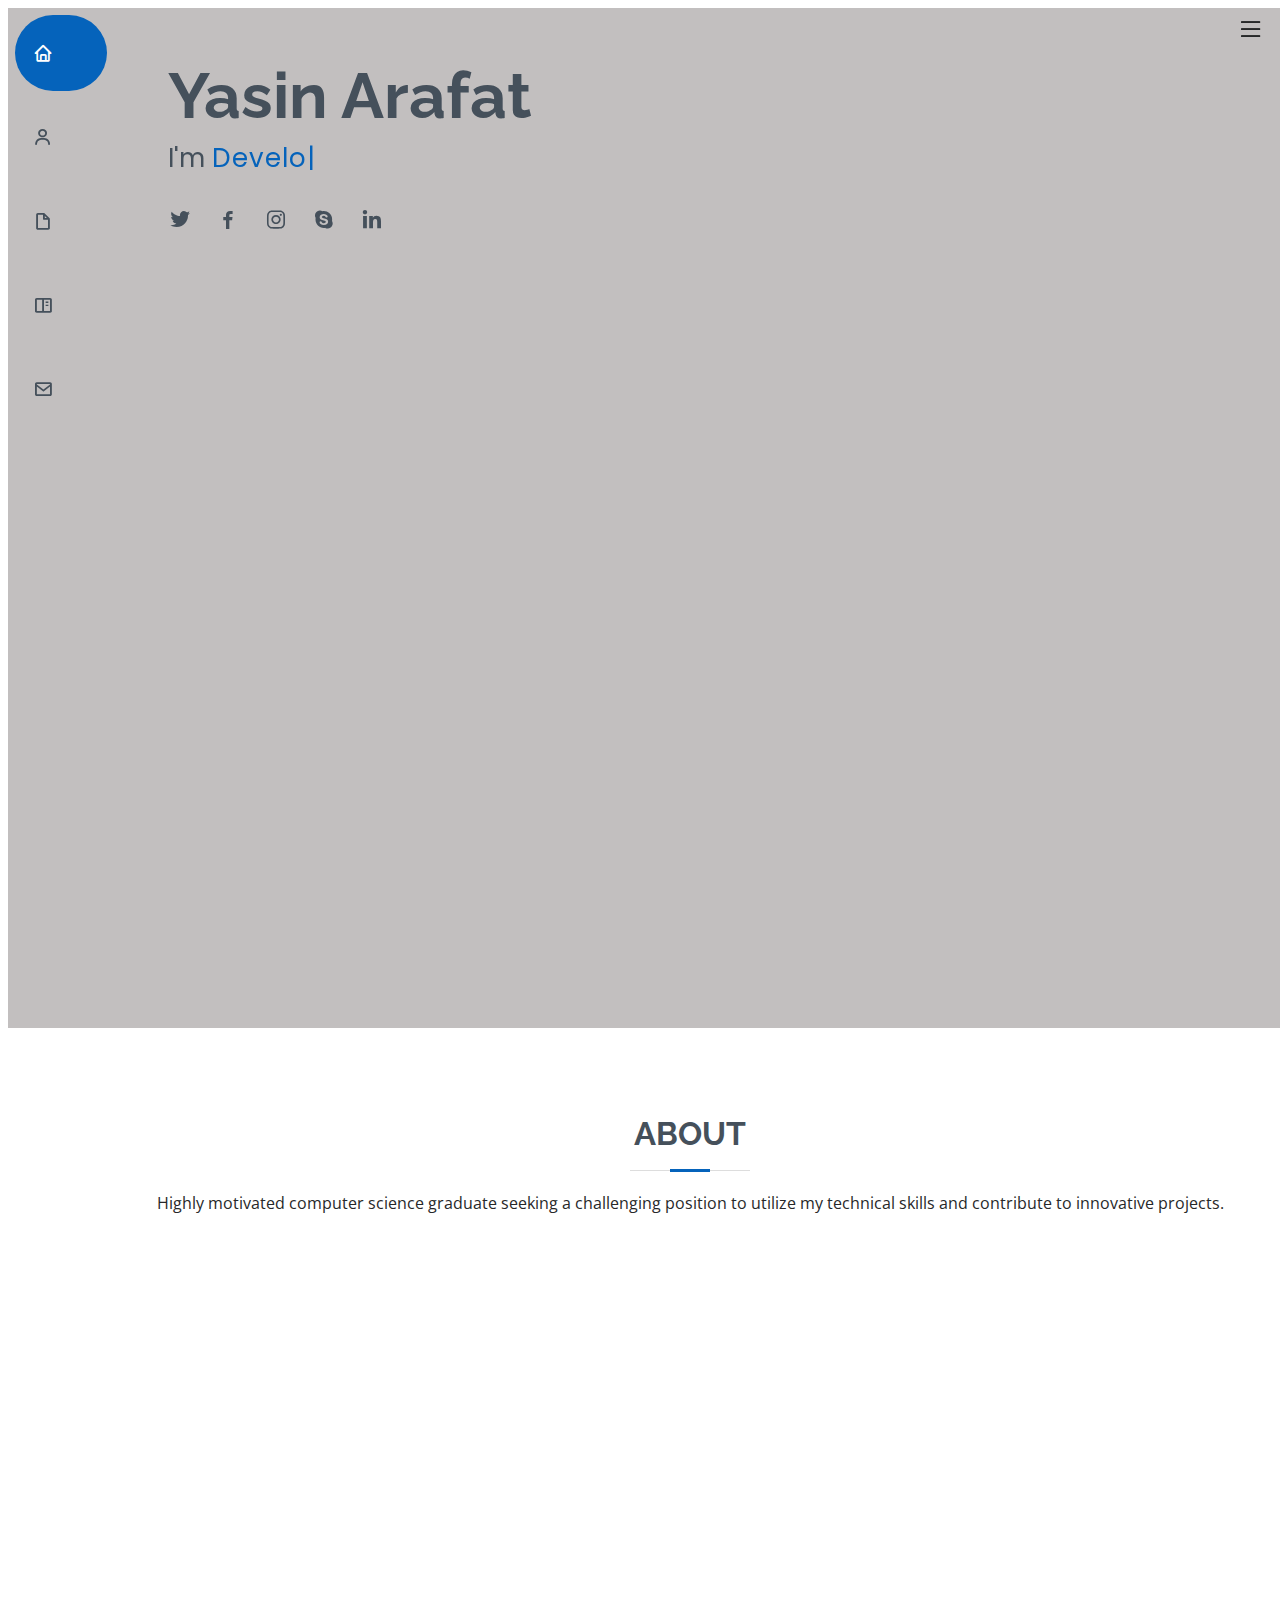
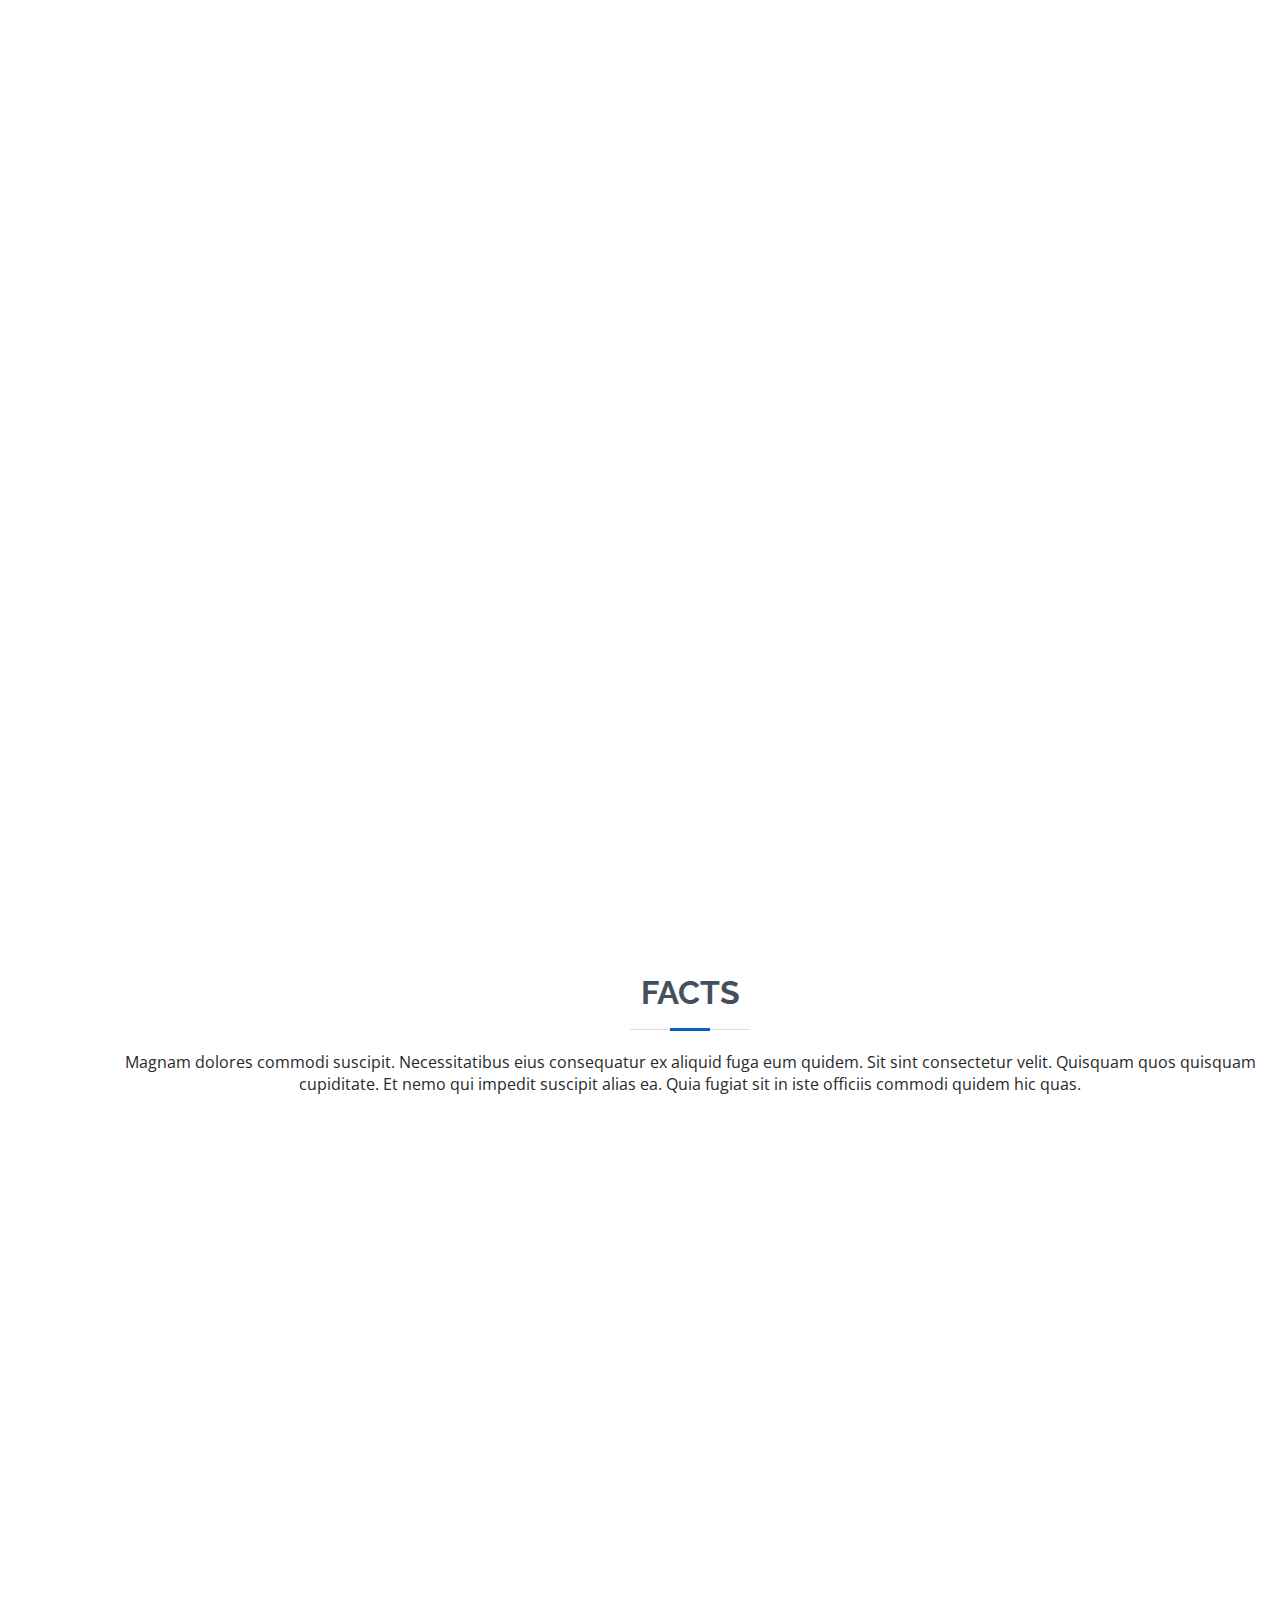
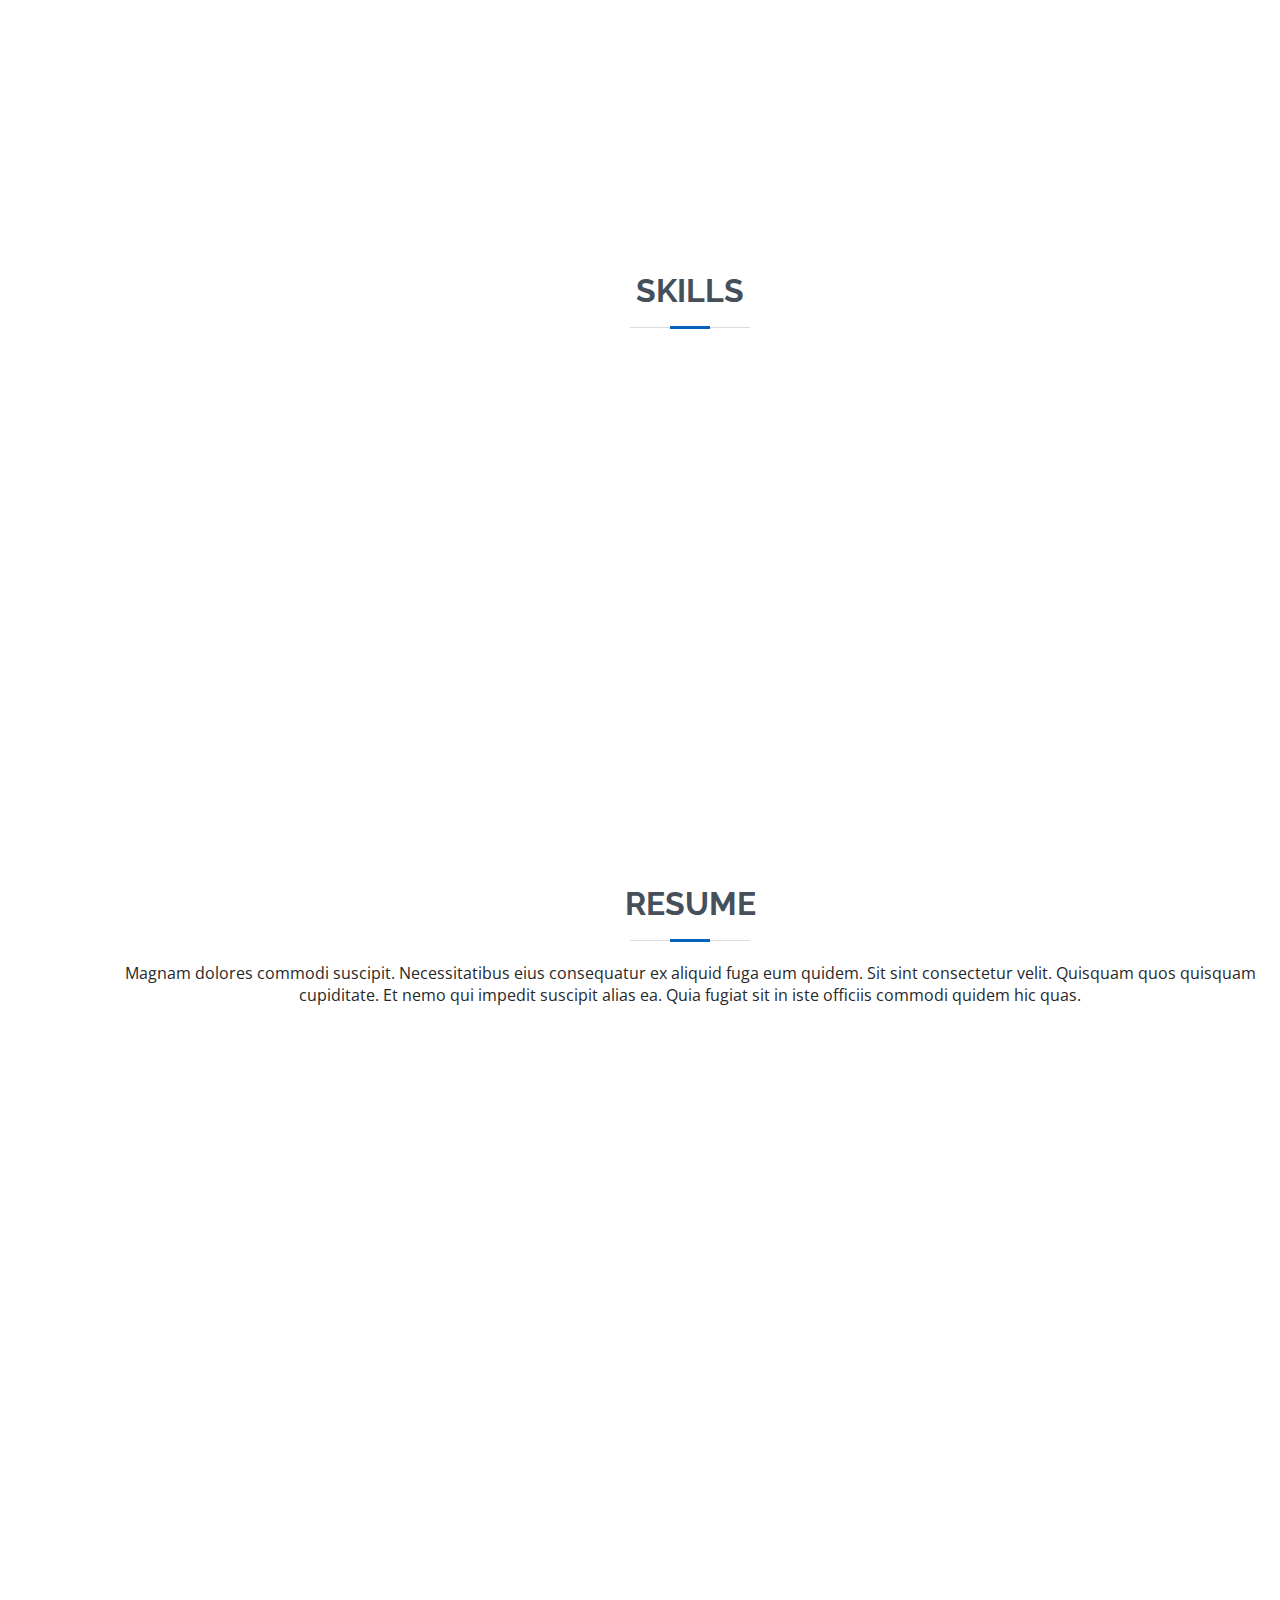
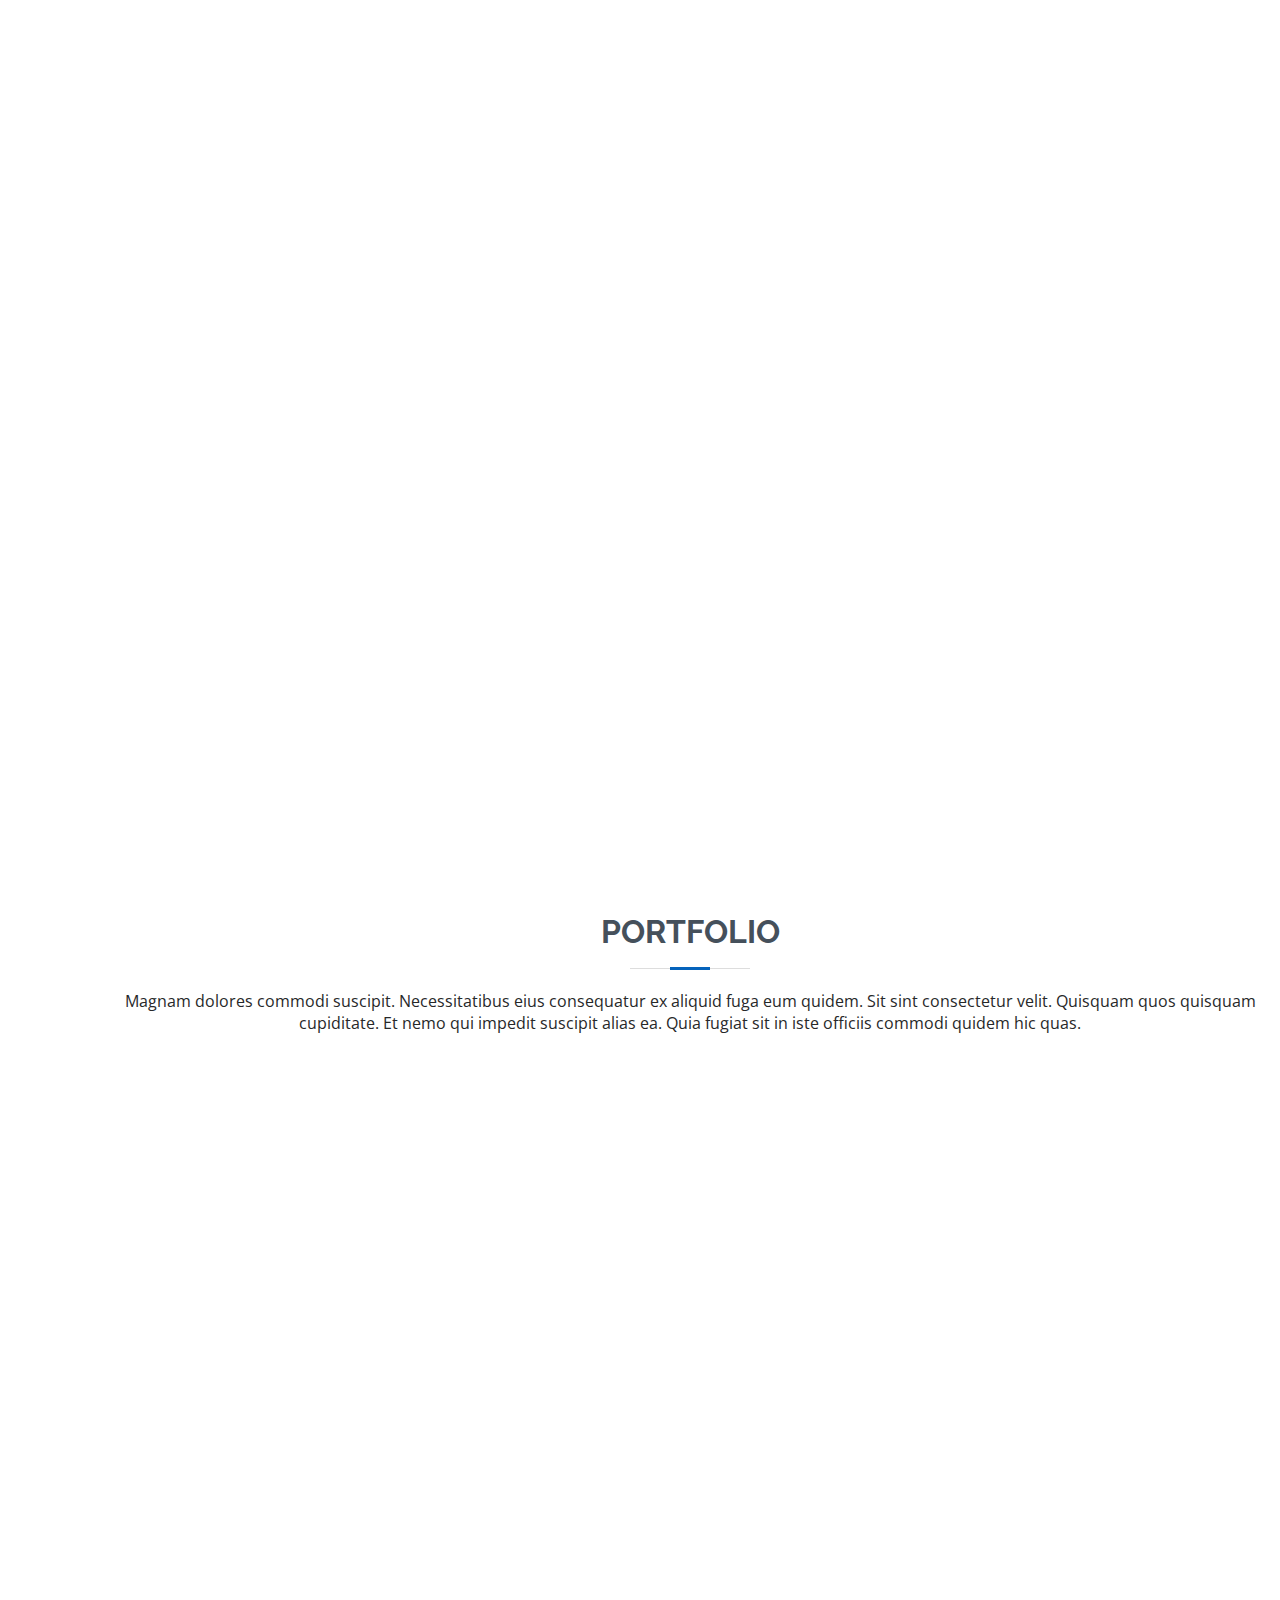
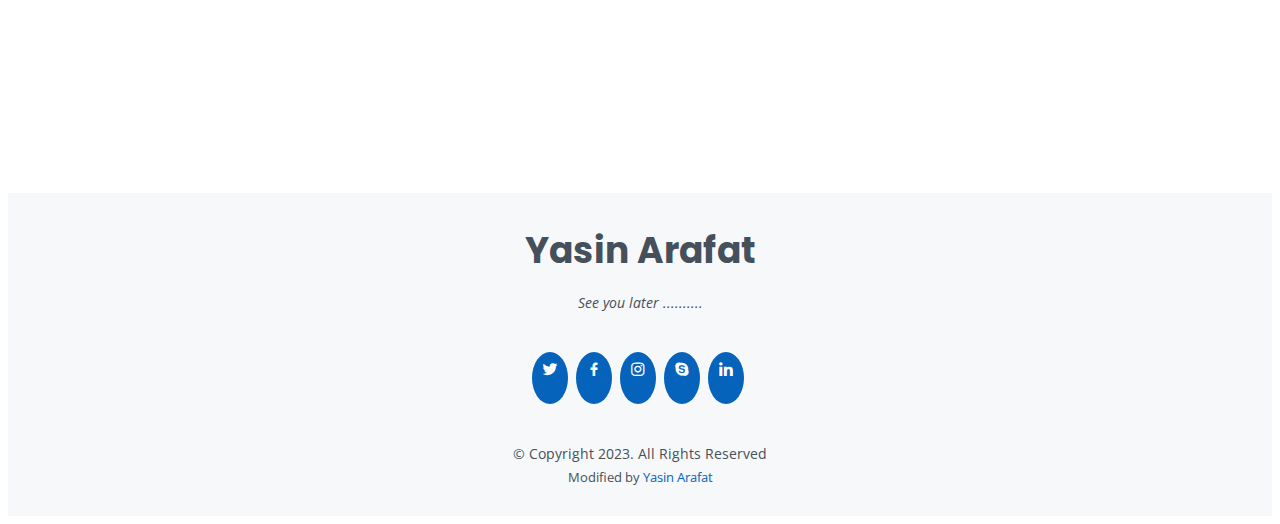
<file: yasin2.html>
<!doctype html>
<html lang="en">

<head>
  <meta charset="utf-8">
  <meta name="viewport" content="width=device-width, initial-scale=1">
  <title>Resume</title>
  <link href="https://cdn.jsdelivr.net/npm/bootstrap@5.3.0/dist/css/bootstrap.min.css" rel="stylesheet"
    integrity="sha384-9ndCyUaIbzAi2FUVXJi0CjmCapSmO7SnpJef0486qhLnuZ2cdeRhO02iuK6FUUVM" crossorigin="anonymous">
  <!-- Favicons -->
  <link href="assets/img/apple-touch-icon.png" rel="apple-touch-icon">

  <!-- Google Fonts -->
  <link
    href="https://fonts.googleapis.com/css?family=Open+Sans:300,300i,400,400i,600,600i,700,700i|Raleway:300,300i,400,400i,500,500i,600,600i,700,700i|Poppins:300,300i,400,400i,500,500i,600,600i,700,700i"
    rel="stylesheet">
  <!-- Vendor CSS Files -->
  <link href="assets/vendor/aos/aos.css" rel="stylesheet">
  <link href="assets/vendor/boxicons/css/boxicons.min.css" rel="stylesheet">
  <link href="assets/vendor/glightbox/css/glightbox.min.css" rel="stylesheet">
  <link href="assets/vendor/swiper/swiper-bundle.min.css" rel="stylesheet">
  <link rel="stylesheet" href="https://cdn.jsdelivr.net/npm/bootstrap-icons@1.10.5/font/bootstrap-icons.css">

  <!-- Template Main CSS File -->
  <link href="assets/css/style.css" rel="stylesheet">
</head>

<body>
  <!-- ======= Mobile nav toggle button ======= -->
  <i class="bi bi-list mobile-nav-toggle d-xl-none"></i>

  <!-- ======= Header ======= -->
  <!-- ======= Mobile nav toggle button ======= -->
  <!-- <button type="button" class="mobile-nav-toggle d-xl-none"><i class="bi bi-list mobile-nav-toggle"></i></button> -->
  <i class="bi bi-list mobile-nav-toggle d-lg-none"></i>
  <!-- ======= Header ======= -->
  <header id="header" class="d-flex flex-column justify-content-center">

    <nav id="navbar" class="navbar nav-menu">
      <ul>
        <li><a href="#hero" class="nav-link scrollto active"><i class="bx bx-home"></i> <span>Home</span></a></li>
        <li><a href="#about" class="nav-link scrollto"><i class="bx bx-user"></i> <span>About</span></a></li>
        <li><a href="#resume" class="nav-link scrollto"><i class="bx bx-file-blank"></i> <span>Resume</span></a></li>
        <li><a href="#portfolio" class="nav-link scrollto"><i class="bx bx-book-content"></i> <span>Portfolio</span></a>
        </li>
        <li><a href="#contact" class="nav-link scrollto"><i class="bx bx-envelope"></i> <span>Contact</span></a></li>
      </ul>
    </nav><!-- .nav-menu -->

  </header><!-- End Header -->

  <!-- ======= Hero Section ======= -->
  <section id="hero" class="d-flex flex-column justify-content-center align-items-center">
    <div class="container" data-aos="zoom-in">
      <h1>Yasin Arafat</h1>
      <p>I'm <span class="typed" data-typed-items="Developer, Software Engineer, Freelancer"></span></p>
      <div class="social-links">
        <a href="#" class="twitter"><i class="bx bxl-twitter"></i></a>
        <a href="#" class="facebook"><i class="bx bxl-facebook"></i></a>
        <a href="#" class="instagram"><i class="bx bxl-instagram"></i></a>
        <a href="#" class="google-plus"><i class="bx bxl-skype"></i></a>
        <a href="#" class="linkedin"><i class="bx bxl-linkedin"></i></a>
      </div>
    </div>
  </section><!-- End Hero -->

  <main id="main">

    <!-- ======= About Section ======= -->
    <section id="about" class="about">
      <div class="container">

        <div class="section-title">
          <h2>About</h2>
          <p>Highly motivated computer science graduate seeking a challenging position to utilize my technical skills
            and contribute to innovative projects.</p>
        </div>

        <div class="row">
          <div class="col-lg-4" data-aos="fade-right">
            <img src="assets/img/profile-img.jpg" class="img-fluid" alt="">
          </div>
          <div class="col-lg-8 pt-4 pt-lg-0 content" data-aos="fade-left">
            <h3>Computer Science Engineer.</h3>
            <p class="fst-italic">
              During my time as a computer science student at University, I acquired a broad range of technical skills
              and gained a deep understanding of fundamental concepts in programming, algorithms, and software
              development. My coursework exposed me to various programming languages, databases, and software tools,
              enabling me to develop well-rounded expertise in the field.
            </p>
            <div class="row">
              <div class="col-lg-6">
                <ul>
                  <li><i class="bi bi-chevron-right"></i> <strong>Birthday:</strong> <span>1 March 1996</span></li>
                  <li><i class="bi bi-chevron-right"></i> <strong>Website:</strong> <span>www.example.com</span></li>
                  <li><i class="bi bi-chevron-right"></i> <strong>Phone:</strong> <span>+49 176322 81719</span></li>
                  <li><i class="bi bi-chevron-right"></i> <strong>City:</strong> <span>Vettersstrasse 72, Chemnitz,
                      Germany</span></li>
                </ul>
              </div>
              <div class="col-lg-6">
                <ul>
                  <li><i class="bi bi-chevron-right"></i> <strong>Age:</strong> <span id="my-age">27</span></li>
                  <li><i class="bi bi-chevron-right"></i> <strong>Degree:</strong> <span>Master in Automotive Software
                      Engineering</span></li>
                  <li><i class="bi bi-chevron-right"></i> <strong>Email:</strong>
                    <span>yasinarafat.de@gmail.com</span>
                  </li>
                  <li><i class="bi bi-chevron-right"></i> <strong>Freelance:</strong> <span>Available</span></li>
                </ul>
              </div>
            </div>
            <p>
              My passion for learning and staying updated with the latest advancements in computer science has driven me
              to actively engage in self-directed learning and take on personal projects. I am constantly seeking
              opportunities to expand my skill set, exploring emerging technologies such as machine learning and
              artificial intelligence, and applying them to real-world problems. I am a firm believer in the power of
              continuous learning and adaptability in the fast-paced field of technology.
            </p>
          </div>
        </div>

      </div>
    </section><!-- End About Section -->

    <!-- ======= Facts Section ======= -->
    <section id="facts" class="facts">
      <div class="container">

        <div class="section-title">
          <h2>Facts</h2>
          <p>Magnam dolores commodi suscipit. Necessitatibus eius consequatur ex aliquid fuga eum quidem. Sit sint
            consectetur velit. Quisquam quos quisquam cupiditate. Et nemo qui impedit suscipit alias ea. Quia fugiat sit
            in iste officiis commodi quidem hic quas.</p>
        </div>

        <div class="row no-gutters">

          <div class="col-lg-3 col-md-6 d-md-flex align-items-md-stretch" data-aos="fade-up">
            <div class="count-box">
              <i class="bi bi-emoji-smile"></i>
              <span data-purecounter-start="0" data-purecounter-end="232" data-purecounter-duration="1"
                class="purecounter"></span>
              <p><strong>Happy Clients</strong> consequuntur quae</p>
            </div>
          </div>

          <div class="col-lg-3 col-md-6 d-md-flex align-items-md-stretch" data-aos="fade-up" data-aos-delay="100">
            <div class="count-box">
              <i class="bi bi-journal-richtext"></i>
              <span data-purecounter-start="0" data-purecounter-end="521" data-purecounter-duration="1"
                class="purecounter"></span>
              <p><strong>Projects</strong> adipisci atque cum quia aut</p>
            </div>
          </div>

          <div class="col-lg-3 col-md-6 d-md-flex align-items-md-stretch" data-aos="fade-up" data-aos-delay="200">
            <div class="count-box">
              <i class="bi bi-headset"></i>
              <span data-purecounter-start="0" data-purecounter-end="1453" data-purecounter-duration="1"
                class="purecounter"></span>
              <p><strong>Hours Of Support</strong> aut commodi quaerat</p>
            </div>
          </div>

          <div class="col-lg-3 col-md-6 d-md-flex align-items-md-stretch" data-aos="fade-up" data-aos-delay="300">
            <div class="count-box">
              <i class="bi bi-people"></i>
              <span data-purecounter-start="0" data-purecounter-end="32" data-purecounter-duration="1"
                class="purecounter"></span>
              <p><strong>Hard Workers</strong> rerum asperiores dolor</p>
            </div>
          </div>

        </div>

      </div>
    </section><!-- End Facts Section -->

    <!-- ======= Skills Section ======= -->
    <section id="skills" class="skills section-bg">
      <div class="container">

        <div class="section-title">
          <h2>Skills</h2>
          <p></p>
        </div>

        <div class="row skills-content">

          <div class="col-lg-6" data-aos="fade-up">

            <div class="progress">
              <span class="skill">HTML <i class="val">100%</i></span>
              <div class="progress-bar-wrap">
                <div class="progress-bar" role="progressbar" aria-valuenow="100" aria-valuemin="0" aria-valuemax="100">
                </div>
              </div>
            </div>

            <div class="progress">
              <span class="skill">CSS <i class="val">90%</i></span>
              <div class="progress-bar-wrap">
                <div class="progress-bar" role="progressbar" aria-valuenow="90" aria-valuemin="0" aria-valuemax="100">
                </div>
              </div>
            </div>

            <div class="progress">
              <span class="skill">JavaScript <i class="val">75%</i></span>
              <div class="progress-bar-wrap">
                <div class="progress-bar" role="progressbar" aria-valuenow="75" aria-valuemin="0" aria-valuemax="100">
                </div>
              </div>
            </div>

          </div>

          <div class="col-lg-6" data-aos="fade-up" data-aos-delay="100">

            <div class="progress">
              <span class="skill">PHP <i class="val">80%</i></span>
              <div class="progress-bar-wrap">
                <div class="progress-bar" role="progressbar" aria-valuenow="80" aria-valuemin="0" aria-valuemax="100">
                </div>
              </div>
            </div>

            <div class="progress">
              <span class="skill">WordPress/CMS <i class="val">90%</i></span>
              <div class="progress-bar-wrap">
                <div class="progress-bar" role="progressbar" aria-valuenow="90" aria-valuemin="0" aria-valuemax="100">
                </div>
              </div>
            </div>

            <div class="progress">
              <span class="skill">Python <i class="val">55%</i></span>
              <div class="progress-bar-wrap">
                <div class="progress-bar" role="progressbar" aria-valuenow="55" aria-valuemin="0" aria-valuemax="100">
                </div>
              </div>
            </div>

          </div>

        </div>

      </div>
    </section><!-- End Skills Section -->

    <!-- ======= Resume Section ======= -->
    <section id="resume" class="resume">
      <div class="container">

        <div class="section-title">
          <h2>Resume</h2>
          <p>Magnam dolores commodi suscipit. Necessitatibus eius consequatur ex aliquid fuga eum quidem. Sit sint
            consectetur velit. Quisquam quos quisquam cupiditate. Et nemo qui impedit suscipit alias ea. Quia fugiat sit
            in iste officiis commodi quidem hic quas.</p>
        </div>

        <div class="row">
          <div class="col-lg-6" data-aos="fade-up">
            <h3 class="resume-title">Sumary</h3>
            <div class="resume-item pb-0">
              <h4>Yasin Arafat</h4>
              <p><em>Innovative and deadline-driven Graphic Designer with 3+ years of experience designing and
                  developing user-centered digital/print marketing material from initial concept to final, polished
                  deliverable.</em></p>
              <ul>
                <p> <i class="bi bi-house-door-fill"></i> Vetterstrasse 72, Chemnitz, Germany </p>
                <p> <i class="bi bi-phone-fill"></i> Phone: +4917632281719 </p>
                <p> <i class='bi bi-envelope-fill'></i> Email: mdyasinarafat3@gmail.com </p>
              </ul>
            </div>

            <h3 class="resume-title">Education</h3>
            <div class="resume-item">
              <h4>MSc. Automotive Software Engineering</h4>
              <h5>2019 - continue</h5>
              <p><em>Technische Universität Chemnitz</em></p>
              <h6>Courses</h6>
              <p>-Automotive Software Engineering</p>
              <p>-Formal Specification & Verification</p>
              <p>-Advanced Management of Databases</p>
              <p>-Software Service Engineering</p>
              <p>-Image Understanding</p>
              <p>-Software Platforms for Automotive Systems and so on</p>
            </div>
            <div class="resume-item">
              <h4>Bachelor of Computer Science &amp; Engineering</h4>
              <h5>2014 - 2018</h5>
              <p><em>Daffodil International University</em></p>
              <h6>Courses</h6>
              <p>-Computer Fundamentals</p>
              <p>-Computer Architecture</p>
              <p>-Problem Solving</p>
              <p>-Computer Graphics</p>
              <p>-Algorithm</p>
              <p>-Discrate Mathematics and so on </p>
            </div>
            <div class="resume-item">
              <h4>College</h4>
              <h5>2011 - 2013</h5>
              <p><em>Bir Shrestha Munshi Abdur Rouf Public College</em></p>

            </div>
            <div class="resume-item">
              <h4>School</h4>
              <h5>2009 - 2011</h5>
              <p><em>Motijeel Model High School</em></p>

            </div>
          </div>
          <div class="col-lg-6" data-aos="fade-up" data-aos-delay="100">
            <h3 class="resume-title">Professional Experience</h3>
            <div class="resume-item">
              <h4>Website Developer</h4>
              <h5>03/2018 - 08/2018</h5>
              <p><em>Alpha Broadway LTd, Dhaka, Bangladesh </em></p>
              <ul>
                <li>Developing websites</li>
                <li>Maintain webservices </li>
                <li>Troubleshooting</li>
              </ul>
            </div>
            <div class="resume-item">
              <h4>Computer Programmer</h4>
              <h5>10/2018 - 10/2019</h5>
              <p><em>Two point two IT & Co., Dhaka, Bangladesh</em></p>
              <ul>
                <li>Developing full stack websites</li>
                <li>WordPress</li>
                <li>Website servicing & take care</li>
                <li>Developing apps & software</li>
              </ul>
            </div>
            <h3 class="resume-title">My Projects</h3>
            <div class="resume-item">
              <h4>Pizza manager</h4>
              <h5>10/2020 - 02/2021</h5>
            </div>
            <div class="resume-item">
              <h4>Automated Speech Recognition in Bangla (ASRB)</h4>
              <h5>06/2017 - 12/2017</h5>
            </div>
            <h3 class="resume-title">My Papers</h3>
            <div class="resume-item">
              <h4><a
                  href="https://www.academia.edu/104446801/Minimizing_the_cost_of_water_in_fuel_sensor_by_using_time_domain_reflectometry_based_system">Minimizing
                  the cost of water in fuel sensor by using
                  time-domain reflectometry based system</a></h4>
              <h5>06/2020</h5>
            </div>
            <div class="resume-item">
              <h4><a href="https://www.academia.edu/104446867/Yasin_arafat">Depth Estimation from Stereo Camera Based on
                  Convolutional Neural Network</a></h4>
              <h5>03/2022</h5>
            </div>
          </div>
        </div>

      </div>
    </section><!-- End Resume Section -->

    <!-- ======= Portfolio Section ======= -->
    <section id="portfolio" class="portfolio section-bg">
      <div class="container">

        <div class="section-title">
          <h2>Portfolio</h2>
          <p>Magnam dolores commodi suscipit. Necessitatibus eius consequatur ex aliquid fuga eum quidem. Sit sint
            consectetur velit. Quisquam quos quisquam cupiditate. Et nemo qui impedit suscipit alias ea. Quia fugiat sit
            in iste officiis commodi quidem hic quas.</p>
        </div>

        <div class="row" data-aos="fade-up">
          <div class="col-lg-12 d-flex justify-content-center">
            <ul id="portfolio-flters">
              <li data-filter="*" class="filter-active">All</li>
              <li data-filter=".filter-app">App</li>
              <li data-filter=".filter-card">Card</li>
              <li data-filter=".filter-web">Web</li>
            </ul>
          </div>
        </div>

        <div class="row portfolio-container" data-aos="fade-up" data-aos-delay="100">

          <div class="col-lg-4 col-md-6 portfolio-item filter-app">
            <div class="portfolio-wrap">
              <img src="assets/img/portfolio/portfolio-1.jpg" class="img-fluid" alt="">
              <div class="portfolio-links">
                <a href="assets/img/portfolio/portfolio-1.jpg" data-gallery="portfolioGallery"
                  class="portfolio-lightbox" title="App 1"><i class="bx bx-plus"></i></a>
                <a href="portfolio-details.html" title="More Details"><i class="bx bx-link"></i></a>
              </div>
            </div>
          </div>

          <div class="col-lg-4 col-md-6 portfolio-item filter-web">
            <div class="portfolio-wrap">
              <img src="assets/img/portfolio/portfolio-2.jpg" class="img-fluid" alt="">
              <div class="portfolio-links">
                <a href="assets/img/portfolio/portfolio-2.jpg" data-gallery="portfolioGallery"
                  class="portfolio-lightbox" title="Web 3"><i class="bx bx-plus"></i></a>
                <a href="portfolio-details.html" title="More Details"><i class="bx bx-link"></i></a>
              </div>
            </div>
          </div>

          <div class="col-lg-4 col-md-6 portfolio-item filter-app">
            <div class="portfolio-wrap">
              <img src="assets/img/portfolio/portfolio-3.jpg" class="img-fluid" alt="">
              <div class="portfolio-links">
                <a href="assets/img/portfolio/portfolio-3.jpg" data-gallery="portfolioGallery"
                  class="portfolio-lightbox" title="App 2"><i class="bx bx-plus"></i></a>
                <a href="portfolio-details.html" title="More Details"><i class="bx bx-link"></i></a>
              </div>
            </div>
          </div>

          <div class="col-lg-4 col-md-6 portfolio-item filter-card">
            <div class="portfolio-wrap">
              <img src="assets/img/portfolio/portfolio-4.jpg" class="img-fluid" alt="">
              <div class="portfolio-links">
                <a href="assets/img/portfolio/portfolio-4.jpg" data-gallery="portfolioGallery"
                  class="portfolio-lightbox" title="Card 2"><i class="bx bx-plus"></i></a>
                <a href="portfolio-details.html" title="More Details"><i class="bx bx-link"></i></a>
              </div>
            </div>
          </div>

          <div class="col-lg-4 col-md-6 portfolio-item filter-web">
            <div class="portfolio-wrap">
              <img src="assets/img/portfolio/portfolio-5.jpg" class="img-fluid" alt="">
              <div class="portfolio-links">
                <a href="assets/img/portfolio/portfolio-5.jpg" data-gallery="portfolioGallery"
                  class="portfolio-lightbox" title="Web 2"><i class="bx bx-plus"></i></a>
                <a href="portfolio-details.html" title="More Details"><i class="bx bx-link"></i></a>
              </div>
            </div>
          </div>

          <div class="col-lg-4 col-md-6 portfolio-item filter-app">
            <div class="portfolio-wrap">
              <img src="assets/img/portfolio/portfolio-6.jpg" class="img-fluid" alt="">
              <div class="portfolio-links">
                <a href="assets/img/portfolio/portfolio-6.jpg" data-gallery="portfolioGallery"
                  class="portfolio-lightbox" title="App 3"><i class="bx bx-plus"></i></a>
                <a href="portfolio-details.html" title="More Details"><i class="bx bx-link"></i></a>
              </div>
            </div>
          </div>

          <div class="col-lg-4 col-md-6 portfolio-item filter-card">
            <div class="portfolio-wrap">
              <img src="assets/img/portfolio/portfolio-7.jpg" class="img-fluid" alt="">
              <div class="portfolio-links">
                <a href="assets/img/portfolio/portfolio-7.jpg" data-gallery="portfolioGallery"
                  class="portfolio-lightbox" title="Card 1"><i class="bx bx-plus"></i></a>
                <a href="portfolio-details.html" title="More Details"><i class="bx bx-link"></i></a>
              </div>
            </div>
          </div>

          <div class="col-lg-4 col-md-6 portfolio-item filter-card">
            <div class="portfolio-wrap">
              <img src="assets/img/portfolio/portfolio-8.jpg" class="img-fluid" alt="">
              <div class="portfolio-links">
                <a href="assets/img/portfolio/portfolio-8.jpg" data-gallery="portfolioGallery"
                  class="portfolio-lightbox" title="Card 3"><i class="bx bx-plus"></i></a>
                <a href="portfolio-details.html" title="More Details"><i class="bx bx-link"></i></a>
              </div>
            </div>
          </div>

          <div class="col-lg-4 col-md-6 portfolio-item filter-web">
            <div class="portfolio-wrap">
              <img src="assets/img/portfolio/portfolio-9.jpg" class="img-fluid" alt="">
              <div class="portfolio-links">
                <a href="assets/img/portfolio/portfolio-9.jpg" data-gallery="portfolioGallery"
                  class="portfolio-lightbox" title="Web 3"><i class="bx bx-plus"></i></a>
                <a href="portfolio-details.html" title="More Details"><i class="bx bx-link"></i></a>
              </div>
            </div>
          </div>

        </div>

      </div>
    </section><!-- End Portfolio Section -->
    <!-- ======= Contact Section ======= -->
    <section id="contact" class="contact">
      <div class="container">

        <div class="section-title">
          <h2>Contact</h2>
        </div>

        <div class="row" data-aos="fade-in">

          <div class="col-lg-5 d-flex align-items-stretch">
            <div class="info">
              <div class="address">
                <i class="bi bi-geo-alt"></i>
                <h4>Location:</h4>
                <p>Vettersstrasse 72, Chemnitz, Germany</p>
              </div>

              <div class="email">
                <i class="bi bi-envelope"></i>
                <h4>Email:</h4>
                <p>yasinarafat.de@gmail.com</p>
              </div>

              <div class="phone">
                <i class="bi bi-phone"></i>
                <h4>Call:</h4>
                <p>+49 176322 81719</p>
              </div>


            </div>

          </div>

          <div class="col-lg-7 mt-5 mt-lg-0 d-flex align-items-stretch">
            <form action="forms/contact.php" method="post" role="form" class="php-email-form">
              <div class="row">
                <div class="form-group col-md-6">
                  <label for="name">Your Name</label>
                  <input type="text" name="name" class="form-control" id="name" required>
                </div>
                <div class="form-group col-md-6">
                  <label for="name">Your Email</label>
                  <input type="email" class="form-control" name="email" id="email" required>
                </div>
              </div>
              <div class="form-group">
                <label for="name">Subject</label>
                <input type="text" class="form-control" name="subject" id="subject" required>
              </div>
              <div class="form-group">
                <label for="name">Message</label>
                <textarea class="form-control" name="message" rows="10" required></textarea>
              </div>
              <div class="my-3">
                <div class="loading">Loading</div>
                <div class="error-message"></div>
                <div class="sent-message">Your message has been sent. Thank you!</div>
              </div>
              <div class="text-center"><button type="submit">Send Message</button></div>
            </form>
          </div>

        </div>

      </div>
    </section><!-- End Contact Section -->

  </main><!-- End #main -->
  <!-- ======= Footer ======= -->
  <footer id="footer">
    <div class="container">
      <h3>Yasin Arafat</h3>
      <p>See you later ..........</p>
      <div class="social-links">
        <a href="#" class="twitter"><i class="bx bxl-twitter"></i></a>
        <a href="#" class="facebook"><i class="bx bxl-facebook"></i></a>
        <a href="#" class="instagram"><i class="bx bxl-instagram"></i></a>
        <a href="#" class="google-plus"><i class="bx bxl-skype"></i></a>
        <a href="#" class="linkedin"><i class="bx bxl-linkedin"></i></a>
      </div>
      <div class="copyright">
        &copy; Copyright 2023. All Rights Reserved
      </div>
      <div class="credits">
        Modified by <a href="https://arafatthegoldenboy.github.io/CV/yasin2.html#">Yasin Arafat</a>
      </div>
    </div>
  </footer><!-- End Footer -->

  <a href="#" class="back-to-top d-flex align-items-center justify-content-center"><i
      class="bi bi-arrow-up-short"></i></a>
  <script src="https://cdn.jsdelivr.net/npm/bootstrap@5.3.0/dist/js/bootstrap.bundle.min.js"
    integrity="sha384-geWF76RCwLtnZ8qwWowPQNguL3RmwHVBC9FhGdlKrxdiJJigb/j/68SIy3Te4Bkz"
    crossorigin="anonymous"></script>
  <!-- Vendor JS Files -->

  <script src="assets/vendor/purecounter/purecounter_vanilla.js"></script>
  <script src="assets/vendor/aos/aos.js"></script>

  <script src="assets/vendor/glightbox/js/glightbox.min.js"></script>
  <script src="assets/vendor/isotope-layout/isotope.pkgd.min.js"></script>
  <script src="assets/vendor/swiper/swiper-bundle.min.js"></script>
  <script src="assets/vendor/typed.js/typed.umd.js"></script>
  <script src="assets/vendor/waypoints/noframework.waypoints.js"></script>
  <script src="assets/vendor/php-email-form/validate.js"></script>

  <!-- Template Main JS File -->
  <script src="assets/js/main.js"></script>
</body>

</html>
</file>
<file: assets/css/style.css>
body {
  font-family: "Open Sans", sans-serif;
  color: #272829;
}

a {
  color: #0563bb;
  text-decoration: none;
}

a:hover {
  color: #067ded;
  text-decoration: none;
}

h1,
h2,
h3,
h4,
h5,
h6 {
  font-family: "Raleway", sans-serif;
}

/*--------------------------------------------------------------
# Back to top button
--------------------------------------------------------------*/
.back-to-top {
  position: fixed;
  visibility: hidden;
  opacity: 0;
  right: 15px;
  bottom: 15px;
  z-index: 996;
  background: #0563bb;
  width: 40px;
  height: 40px;
  border-radius: 50px;
  transition: all 0.4s;
}

.back-to-top i {
  font-size: 28px;
  color: #fff;
  line-height: 0;
}

.back-to-top:hover {
  background: #0678e3;
  color: #fff;
}

.back-to-top.active {
  visibility: visible;
  opacity: 1;
}

/*--------------------------------------------------------------
# Preloader
--------------------------------------------------------------*/
#preloader {
  position: fixed;
  top: 0;
  left: 0;
  right: 0;
  bottom: 0;
  z-index: 9999;
  overflow: hidden;
  background: #fff;
}

#preloader:before {
  content: "";
  position: fixed;
  top: calc(50% - 30px);
  left: calc(50% - 30px);
  border: 6px solid #0563bb;
  border-top-color: #fff;
  border-bottom-color: #fff;
  border-radius: 50%;
  width: 60px;
  height: 60px;
  animation: animate-preloader 1s linear infinite;
}

@keyframes animate-preloader {
  0% {
    transform: rotate(0deg);
  }

  100% {
    transform: rotate(360deg);
  }
}

/*--------------------------------------------------------------
# Disable aos animation delay on mobile devices
--------------------------------------------------------------*/
@media screen and (max-width: 768px) {
  [data-aos-delay] {
    transition-delay: 0 !important;
  }
}

/*--------------------------------------------------------------
# Header
--------------------------------------------------------------*/
#header {
  position: fixed;
  top: 0;
  left: 0;
  bottom: 0;
  z-index: 9997;
  transition: all 0.5s;
  padding: 15px;
  overflow-y: auto;
}

@media (max-width: 991px) {
  #header {
    width: 300px;
    background: #fff;
    border-right: 1px solid #e6e9ec;
    left: -300px;
  }
}

@media (min-width: 991px) {
  #main {
    margin-left: 100px;
  }
}

/*--------------------------------------------------------------
# Navigation Menu
--------------------------------------------------------------*/
/**
* Desktop Navigation 
*/
.nav-menu {
  padding: 0;
  display: block;
}

.nav-menu * {
  margin: 0;
  padding: 0;
  list-style: none;
}

.nav-menu>ul>li {
  position: relative;
  white-space: nowrap;
}

.nav-menu a,
.nav-menu a:focus {
  display: flex;
  align-items: center;
  color: #45505b;
  padding: 10px 18px;
  margin-bottom: 8px;
  transition: 0.3s;
  font-size: 15px;
  border-radius: 50px;
  background: #f2f3f500;
  height: 56px;
  width: 100%;
  overflow: hidden;
  transition: 0.3s;
}

.nav-menu a i,
.nav-menu a:focus i {
  font-size: 20px;
}

.nav-menu a span,
.nav-menu a:focus span {
  padding: 0 5px 0 7px;
  color: #45505b;
}

@media (min-width: 992px) {

  .nav-menu a,
  .nav-menu a:focus {
    width: 56px;
  }

  .nav-menu a span,
  .nav-menu a:focus span {
    display: none;
    color: #fff;
  }
}

.nav-menu a:hover,
.nav-menu .active,
.nav-menu .active:focus,
.nav-menu li:hover>a {
  color: #fff;
  background: #0563bb;
}

.nav-menu a:hover span,
.nav-menu .active span,
.nav-menu .active:focus span,
.nav-menu li:hover>a span {
  color: #fff;
}

.nav-menu a:hover,
.nav-menu li:hover>a {
  width: 100%;
  color: #fff;
}

.nav-menu a:hover span,
.nav-menu li:hover>a span {
  display: block;
}

/**
* Mobile Navigation 
*/
.mobile-nav-toggle {
  position: fixed;
  right: 10px;
  top: 10px;
  z-index: 9998;
  border: 0;
  background: none;
  font-size: 28px;
  transition: all 0.4s;
  outline: none !important;
  line-height: 0;
  cursor: pointer;
  border-radius: 50px;
  padding: 5px;
}

.mobile-nav-toggle i {
  color: #45505b;
}

.mobile-nav-active {
  overflow: hidden;
}

.mobile-nav-active #header {
  left: 0;
}

.mobile-nav-active .mobile-nav-toggle {
  color: #fff;
  background-color: #0563bb;
}

/*--------------------------------------------------------------
# Hero Section
--------------------------------------------------------------*/
#hero {
  width: 100%;
  height: 100vh;
  background: url("https://i.imgur.com/2hDNYVr.jpg") top right no-repeat;
  background-size: cover;
  position: relative;
}

@media (min-width: 992px) {
  #hero {
    padding-left: 160px;
  }
}

#hero:before {
  content: "";
  background: rgba(128, 121, 121, 0.479);
  position: absolute;
  bottom: 0;
  top: 0;
  left: 0;
  right: 0;
}

#hero h1 {
  margin: 0;
  font-size: 64px;
  font-weight: 700;
  line-height: 56px;
  color: #45505b;
}

#hero p {
  color: #45505b;
  margin: 15px 0 0 0;
  font-size: 26px;
  font-family: "Poppins", sans-serif;
}

#hero p span {
  color: #0563bb;
  letter-spacing: 1px;
}

#hero .social-links {
  margin-top: 30px;
}

#hero .social-links a {
  font-size: 24px;
  display: inline-block;
  color: #45505b;
  line-height: 1;
  margin-right: 20px;
  transition: 0.3s;
}

#hero .social-links a:hover {
  color: #0563bb;
}

@media (max-width: 992px) {
  #hero {
    text-align: center;
  }

  #hero h1 {
    font-size: 32px;
    line-height: 36px;
  }

  #hero p {
    margin-top: 10px;
    font-size: 20px;
    line-height: 24px;
  }
}

/*--------------------------------------------------------------
# Sections General
--------------------------------------------------------------*/
section {
  padding: 60px 0;
  overflow: hidden;
}

.section-title {
  text-align: center;
  padding-bottom: 30px;
}

.section-title h2 {
  font-size: 32px;
  font-weight: bold;
  text-transform: uppercase;
  margin-bottom: 20px;
  padding-bottom: 20px;
  position: relative;
  color: #45505b;
}

.section-title h2::before {
  content: "";
  position: absolute;
  display: block;
  width: 120px;
  height: 1px;
  background: #ddd;
  bottom: 1px;
  left: calc(50% - 60px);
}

.section-title h2::after {
  content: "";
  position: absolute;
  display: block;
  width: 40px;
  height: 3px;
  background: #0563bb;
  bottom: 0;
  left: calc(50% - 20px);
}

.section-title p {
  margin-bottom: 0;
}

/*--------------------------------------------------------------
# About
--------------------------------------------------------------*/
.about .content h3 {
  font-weight: 700;
  font-size: 26px;
  color: #728394;
}

.about .content ul {
  list-style: none;
  padding: 0;
}

.about .content ul li {
  margin-bottom: 20px;
  display: flex;
  align-items: center;
}

.about .content ul strong {
  margin-right: 10px;
}

.about .content ul i {
  font-size: 16px;
  margin-right: 5px;
  color: #0563bb;
  line-height: 0;
}

.about .content p:last-child {
  margin-bottom: 0;
}

/*--------------------------------------------------------------
# Facts
--------------------------------------------------------------*/
.facts .count-box {
  padding: 30px 30px 25px 30px;
  margin-top: 30px;
  width: 100%;
  position: relative;
  text-align: center;
  background: #fff;
}

.facts .count-box i {
  position: absolute;
  top: -25px;
  left: 50%;
  transform: translateX(-50%);
  font-size: 24px;
  background: #0563bb;
  color: #fff;
  border-radius: 50px;
  display: inline-flex;
  align-items: center;
  justify-content: center;
  width: 48px;
  height: 48px;
}

.facts .count-box span {
  font-size: 36px;
  display: block;
  font-weight: 600;
  color: #011426;
}

.facts .count-box p {
  padding: 0;
  margin: 0;
  font-family: "Raleway", sans-serif;
  font-size: 14px;
}

/*--------------------------------------------------------------
# Akills
--------------------------------------------------------------*/
.skills .progress {
  height: 60px;
  display: block;
  background: none;
  border-radius: 0;
}

.skills .progress .skill {
  padding: 10px 0;
  margin: 0;
  text-transform: uppercase;
  display: block;
  font-weight: 600;
  font-family: "Poppins", sans-serif;
  color: #45505b;
}

.skills .progress .skill .val {
  float: right;
  font-style: normal;
}

.skills .progress-bar-wrap {
  background: #f2f3f5;
}

.skills .progress-bar {
  width: 1px;
  height: 10px;
  transition: 0.9s;
  background-color: #0563bb;
}

/*--------------------------------------------------------------
# Resume
--------------------------------------------------------------*/
.resume .resume-title {
  font-size: 26px;
  font-weight: 700;
  margin-top: 20px;
  margin-bottom: 20px;
  color: #45505b;
}

.resume .resume-item {
  padding: 0 0 20px 20px;
  margin-top: -2px;
  border-left: 2px solid #0563bb;
  position: relative;
}

.resume .resume-item h4 {
  line-height: 18px;
  font-size: 18px;
  font-weight: 600;
  text-transform: uppercase;
  font-family: "Poppins", sans-serif;
  color: #0563bb;
  margin-bottom: 10px;
}

.resume .resume-item h5 {
  font-size: 16px;
  background: #f7f8f9;
  padding: 5px 15px;
  display: inline-block;
  font-weight: 600;
  margin-bottom: 10px;
}

.resume .resume-item ul {
  padding-left: 20px;
}

.resume .resume-item ul li {
  padding-bottom: 10px;
}

.resume .resume-item:last-child {
  padding-bottom: 0;
}

.resume .resume-item::before {
  content: "";
  position: absolute;
  width: 16px;
  height: 16px;
  border-radius: 50px;
  left: -9px;
  top: 0;
  background: #fff;
  border: 2px solid #0563bb;
}

/*--------------------------------------------------------------
# Portfolio
--------------------------------------------------------------*/
.portfolio .portfolio-item {
  margin-bottom: 30px;
}

.portfolio #portfolio-flters {
  padding: 0;
  margin: 0 auto 25px auto;
  list-style: none;
  text-align: center;
  background: #fff;
  border-radius: 50px;
  padding: 2px 15px;
}

.portfolio #portfolio-flters li {
  cursor: pointer;
  display: inline-block;
  padding: 10px 15px;
  font-size: 14px;
  font-weight: 600;
  line-height: 1;
  text-transform: uppercase;
  color: #272829;
  margin-bottom: 5px;
  transition: all 0.3s ease-in-out;
}

.portfolio #portfolio-flters li:hover,
.portfolio #portfolio-flters li.filter-active {
  color: #0563bb;
}

.portfolio #portfolio-flters li:last-child {
  margin-right: 0;
}

.portfolio .portfolio-wrap {
  transition: 0.3s;
  position: relative;
  overflow: hidden;
  z-index: 1;
  background: rgba(69, 80, 91, 0.8);
}

.portfolio .portfolio-wrap::before {
  content: "";
  background: rgba(255, 255, 255, 0.7);
  position: absolute;
  left: 30px;
  right: 30px;
  top: 30px;
  bottom: 30px;
  transition: all ease-in-out 0.3s;
  z-index: 2;
  opacity: 0;
}

.portfolio .portfolio-wrap .portfolio-info {
  opacity: 0;
  position: absolute;
  top: 0;
  left: 0;
  right: 0;
  bottom: 0;
  text-align: center;
  z-index: 3;
  transition: all ease-in-out 0.3s;
  display: flex;
  flex-direction: column;
  justify-content: center;
  align-items: center;
}

.portfolio .portfolio-wrap .portfolio-info::before {
  display: block;
  content: "";
  width: 48px;
  height: 48px;
  position: absolute;
  top: 35px;
  left: 35px;
  border-top: 3px solid #d7dce1;
  border-left: 3px solid #d7dce1;
  transition: all 0.5s ease 0s;
  z-index: 9994;
}

.portfolio .portfolio-wrap .portfolio-info::after {
  display: block;
  content: "";
  width: 48px;
  height: 48px;
  position: absolute;
  bottom: 35px;
  right: 35px;
  border-bottom: 3px solid #d7dce1;
  border-right: 3px solid #d7dce1;
  transition: all 0.5s ease 0s;
  z-index: 9994;
}

.portfolio .portfolio-wrap .portfolio-info h4 {
  font-size: 20px;
  color: #45505b;
  font-weight: 600;
}

.portfolio .portfolio-wrap .portfolio-info p {
  color: #45505b;
  font-size: 14px;
  text-transform: uppercase;
  padding: 0;
  margin: 0;
}

.portfolio .portfolio-wrap .portfolio-links {
  text-align: center;
  z-index: 4;
}

.portfolio .portfolio-wrap .portfolio-links a {
  color: #45505b;
  margin: 0 2px;
  font-size: 28px;
  display: inline-block;
  transition: 0.3s;
}

.portfolio .portfolio-wrap .portfolio-links a:hover {
  color: #148af9;
}

.portfolio .portfolio-wrap:hover::before {
  top: 0;
  left: 0;
  right: 0;
  bottom: 0;
  opacity: 1;
}

.portfolio .portfolio-wrap:hover .portfolio-info {
  opacity: 1;
}

.portfolio .portfolio-wrap:hover .portfolio-info::before {
  top: 15px;
  left: 15px;
}

.portfolio .portfolio-wrap:hover .portfolio-info::after {
  bottom: 15px;
  right: 15px;
}

/*--------------------------------------------------------------
# Portfolio Details
--------------------------------------------------------------*/
.portfolio-details {
  padding-top: 40px;
}

.portfolio-details .portfolio-details-slider img {
  width: 100%;
}

.portfolio-details .portfolio-details-slider .swiper-pagination {
  margin-top: 20px;
  position: relative;
}

.portfolio-details .portfolio-details-slider .swiper-pagination .swiper-pagination-bullet {
  width: 12px;
  height: 12px;
  background-color: #fff;
  opacity: 1;
  border: 1px solid #0563bb;
}

.portfolio-details .portfolio-details-slider .swiper-pagination .swiper-pagination-bullet-active {
  background-color: #0563bb;
}

.portfolio-details .portfolio-info {
  padding: 30px;
  box-shadow: 0px 0 30px rgba(69, 80, 91, 0.08);
}

.portfolio-details .portfolio-info h3 {
  font-size: 22px;
  font-weight: 700;
  margin-bottom: 20px;
  padding-bottom: 20px;
  border-bottom: 1px solid #eee;
}

.portfolio-details .portfolio-info ul {
  list-style: none;
  padding: 0;
  font-size: 15px;
}

.portfolio-details .portfolio-info ul li+li {
  margin-top: 10px;
}

.portfolio-details .portfolio-description {
  padding-top: 30px;
}

.portfolio-details .portfolio-description h2 {
  font-size: 26px;
  font-weight: 700;
  margin-bottom: 20px;
}

.portfolio-details .portfolio-description p {
  padding: 0;
}

/*--------------------------------------------------------------
# Services
--------------------------------------------------------------*/
.services .icon-box {
  text-align: center;
  padding: 70px 20px 80px 20px;
  transition: all ease-in-out 0.3s;
  background: #fff;
  box-shadow: 0px 5px 90px 0px rgba(110, 123, 131, 0.05);
}

.services .icon-box .icon {
  margin: 0 auto;
  width: 100px;
  height: 100px;
  display: flex;
  align-items: center;
  justify-content: center;
  transition: ease-in-out 0.3s;
  position: relative;
}

.services .icon-box .icon i {
  font-size: 36px;
  transition: 0.5s;
  position: relative;
}

.services .icon-box .icon svg {
  position: absolute;
  top: 0;
  left: 0;
}

.services .icon-box .icon svg path {
  transition: 0.5s;
  fill: #f5f5f5;
}

.services .icon-box h4 {
  font-weight: 600;
  margin: 10px 0 15px 0;
  font-size: 22px;
}

.services .icon-box h4 a {
  color: #45505b;
  transition: ease-in-out 0.3s;
}

.services .icon-box p {
  line-height: 24px;
  font-size: 14px;
  margin-bottom: 0;
}

.services .icon-box:hover {
  border-color: #fff;
  box-shadow: 0px 0 35px 0 rgba(0, 0, 0, 0.08);
}

.services .iconbox-blue i {
  color: #47aeff;
}

.services .iconbox-blue:hover .icon i {
  color: #fff;
}

.services .iconbox-blue:hover .icon path {
  fill: #47aeff;
}

.services .iconbox-orange i {
  color: #ffa76e;
}

.services .iconbox-orange:hover .icon i {
  color: #fff;
}

.services .iconbox-orange:hover .icon path {
  fill: #ffa76e;
}

.services .iconbox-pink i {
  color: #e80368;
}

.services .iconbox-pink:hover .icon i {
  color: #fff;
}

.services .iconbox-pink:hover .icon path {
  fill: #e80368;
}

.services .iconbox-yellow i {
  color: #ffbb2c;
}

.services .iconbox-yellow:hover .icon i {
  color: #fff;
}

.services .iconbox-yellow:hover .icon path {
  fill: #ffbb2c;
}

.services .iconbox-red i {
  color: #ff5828;
}

.services .iconbox-red:hover .icon i {
  color: #fff;
}

.services .iconbox-red:hover .icon path {
  fill: #ff5828;
}

.services .iconbox-teal i {
  color: #11dbcf;
}

.services .iconbox-teal:hover .icon i {
  color: #fff;
}

.services .iconbox-teal:hover .icon path {
  fill: #11dbcf;
}

/*--------------------------------------------------------------
# Testimonials
--------------------------------------------------------------*/
.testimonials .section-header {
  margin-bottom: 40px;
}

.testimonials .testimonials-carousel,
.testimonials .testimonials-slider {
  overflow: hidden;
}

.testimonials .testimonial-item {
  text-align: center;
}

.testimonials .testimonial-item .testimonial-img {
  width: 120px;
  border-radius: 50%;
  border: 4px solid #fff;
  margin: 0 auto;
}

.testimonials .testimonial-item h3 {
  font-size: 20px;
  font-weight: bold;
  margin: 10px 0 5px 0;
  color: #111;
}

.testimonials .testimonial-item h4 {
  font-size: 14px;
  color: #999;
  margin: 0 0 15px 0;
}

.testimonials .testimonial-item .quote-icon-left,
.testimonials .testimonial-item .quote-icon-right {
  color: #90c8fc;
  font-size: 26px;
}

.testimonials .testimonial-item .quote-icon-left {
  display: inline-block;
  left: -5px;
  position: relative;
}

.testimonials .testimonial-item .quote-icon-right {
  display: inline-block;
  right: -5px;
  position: relative;
  top: 10px;
}

.testimonials .testimonial-item p {
  font-style: italic;
  margin: 0 auto 15px auto;
}

.testimonials .swiper-pagination {
  margin-top: 20px;
  position: relative;
}

.testimonials .swiper-pagination .swiper-pagination-bullet {
  width: 12px;
  height: 12px;
  background-color: #fff;
  opacity: 1;
  border: 1px solid #0563bb;
}

.testimonials .swiper-pagination .swiper-pagination-bullet-active {
  background-color: #0563bb;
}

@media (min-width: 992px) {
  .testimonials .testimonial-item p {
    width: 80%;
  }
}

/*--------------------------------------------------------------
# Contact
--------------------------------------------------------------*/
.contact .info {
  width: 100%;
  background: #fff;
}

.contact .info i {
  font-size: 20px;
  color: #0563bb;
  float: left;
  width: 44px;
  height: 44px;
  background: #eef7ff;
  display: flex;
  justify-content: center;
  align-items: center;
  border-radius: 50px;
  transition: all 0.3s ease-in-out;
}

.contact .info h4 {
  padding: 0 0 0 60px;
  font-size: 22px;
  font-weight: 600;
  margin-bottom: 5px;
  color: #45505b;
}

.contact .info p {
  padding: 0 0 0 60px;
  margin-bottom: 0;
  font-size: 14px;
  color: #728394;
}

.contact .info .email,
.contact .info .phone {
  margin-top: 40px;
}

.contact .info .email:hover i,
.contact .info .address:hover i,
.contact .info .phone:hover i {
  background: #0563bb;
  color: #fff;
}

.contact .php-email-form {
  width: 100%;
  background: #fff;
}

.contact .php-email-form .form-group {
  padding-bottom: 8px;
}

.contact .php-email-form .error-message {
  display: none;
  color: #fff;
  background: #ed3c0d;
  text-align: left;
  padding: 15px;
  font-weight: 600;
}

.contact .php-email-form .error-message br+br {
  margin-top: 25px;
}

.contact .php-email-form .sent-message {
  display: none;
  color: #fff;
  background: #18d26e;
  text-align: center;
  padding: 15px;
  font-weight: 600;
}

.contact .php-email-form .loading {
  display: none;
  background: #fff;
  text-align: center;
  padding: 15px;
}

.contact .php-email-form .loading:before {
  content: "";
  display: inline-block;
  border-radius: 50%;
  width: 24px;
  height: 24px;
  margin: 0 10px -6px 0;
  border: 3px solid #18d26e;
  border-top-color: #eee;
  animation: animate-loading 1s linear infinite;
}

.contact .php-email-form input,
.contact .php-email-form textarea {
  border-radius: 4px;
  box-shadow: none;
  font-size: 14px;
}

.contact .php-email-form input[type=text],
.contact .php-email-form input[type=email] {
  height: 44px;
}

.contact .php-email-form textarea {
  padding: 10px 12px;
}

.contact .php-email-form button[type=submit] {
  background: #0563bb;
  border: 0;
  padding: 10px 35px;
  color: #fff;
  transition: 0.4s;
  border-radius: 50px;
}

.contact .php-email-form button[type=submit]:hover {
  background: #0678e3;
}

@keyframes animate-loading {
  0% {
    transform: rotate(0deg);
  }

  100% {
    transform: rotate(360deg);
  }
}

/*--------------------------------------------------------------
# Footer
--------------------------------------------------------------*/
#footer {
  background: #f7f8f9;
  color: #45505b;
  font-size: 14px;
  text-align: center;
  padding: 30px 0;
}

#footer h3 {
  font-size: 36px;
  font-weight: 700;
  position: relative;
  font-family: "Poppins", sans-serif;
  padding: 0;
  margin: 0 0 15px 0;
}

#footer p {
  font-size: 15;
  font-style: italic;
  padding: 0;
  margin: 0 0 40px 0;
}

#footer .social-links {
  margin: 0 0 40px 0;
}

#footer .social-links a {
  font-size: 18px;
  display: inline-block;
  background: #0563bb;
  color: #fff;
  line-height: 1;
  padding: 8px 0;
  margin-right: 4px;
  border-radius: 50%;
  text-align: center;
  width: 36px;
  height: 36px;
  transition: 0.3s;
}

#footer .social-links a:hover {
  background: #0678e3;
  color: #fff;
  text-decoration: none;
}

#footer .copyright {
  margin: 0 0 5px 0;
}

#footer .credits {
  font-size: 13px;
}
</file>
